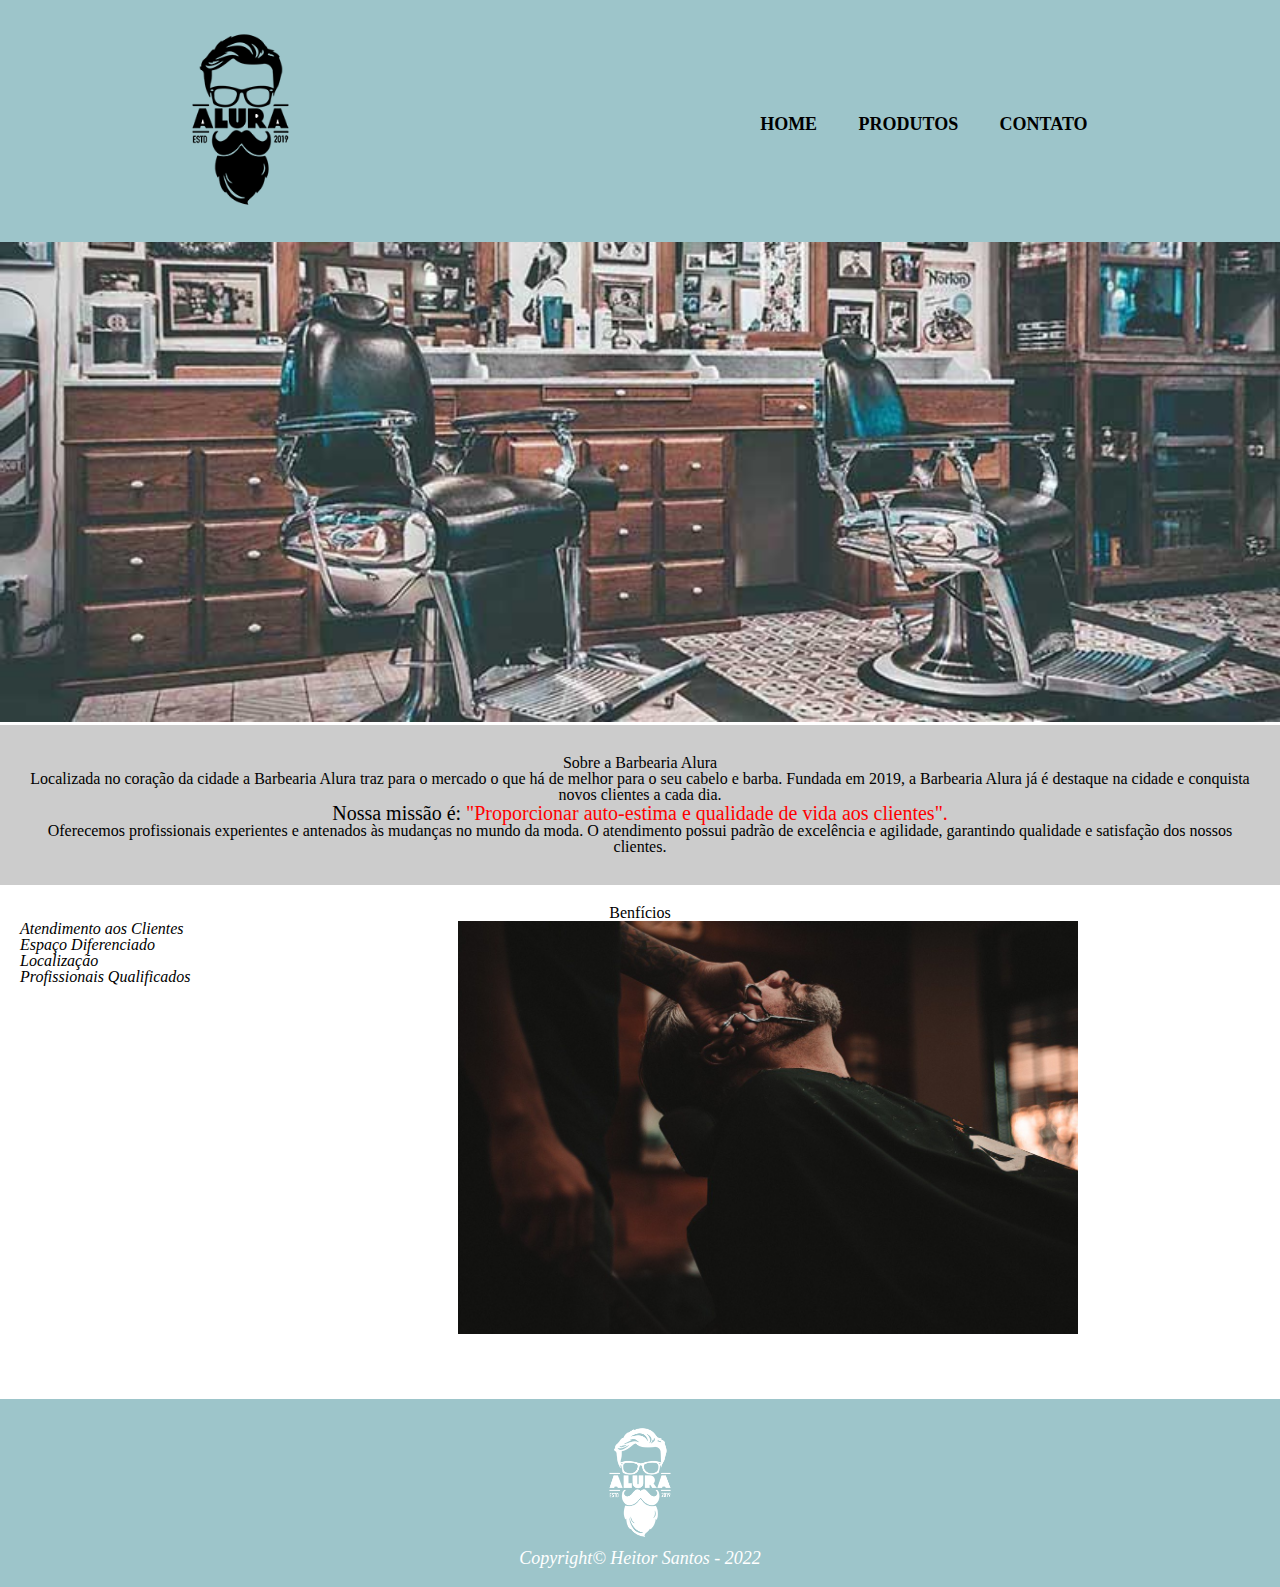
<file: index.html>
<!DOCTYPE html>
<html lang="pt-br">
  <head>
    <meta charset="UTF-8" />
    <meta http-equiv="X-UA-Compatible" content="IE=edge" />
    <meta name="viewport" content="width=device-width, initial-scale=1.0" />
    <link rel="stylesheet" href="reset.css">
    <link rel="stylesheet" href="style.css" />
    <title>Barbearia Alura</title>
  </head>
  <body>
    <header>
      <div class="box-index">
        <h1 className="logo-site">
          <img src="./images/logo.png" alt="Logo da Barbearia" />
        </h1>

        <nav>
          <ul>
            <li><a href="index.html">Home</a></li>
            <li><a href="produtos.html">Produtos</a></li>
            <li><a href="contato.html">Contato</a></li>
          </ul>
        </nav>
      </div>
    </header>

    <img src="./images/banner.jpg" alt="Imagem de uma Barbearia" id="banner" />

    <div class="principal">
      <h2 class="titulo-centralizado">Sobre a Barbearia Alura</h2>

      <p>
        Localizada no coração da cidade a <strong>Barbearia Alura</strong>
        traz para o mercado o que há de melhor para o seu cabelo e barba.
        Fundada em 2019, a Barbearia Alura já é destaque na cidade e conquista
        novos clientes a cada dia.
      </p>

      <p id="missao">
        <em
          >Nossa missão é:
          <strong class="strong-paragrafo"
            >"Proporcionar auto-estima e qualidade de vida aos
            clientes".</strong
          ></em
        >
      </p>

      <p>
        Oferecemos profissionais experientes e antenados às mudanças no mundo da
        moda. O atendimento possui padrão de excelência e agilidade, garantindo
        qualidade e satisfação dos nossos clientes.
      </p>
    </div>

    <div class="beneficios">
      <h3 class="titulo-centralizado">Benfícios</h3>
      <ul class="space">
        <li class="itens">Atendimento aos Clientes</li>
        <li class="itens">Espaço Diferenciado</li>
        <li class="itens">Localização</li>
        <li class="itens">Profissionais Qualificados</li>
      </ul>
      <img
        src="./images/beneficios.jpg"
        alt="Beneficios Barbearia"
        class="image-beneficios"
      />
    </div>

    <footer>
      <img src="images/logo-branco.png" alt="Logo Site" />
      <p class="copy-index">Copyright&copy Heitor Santos - 2022</p>
    </footer>
  </body>
</html>
</file>
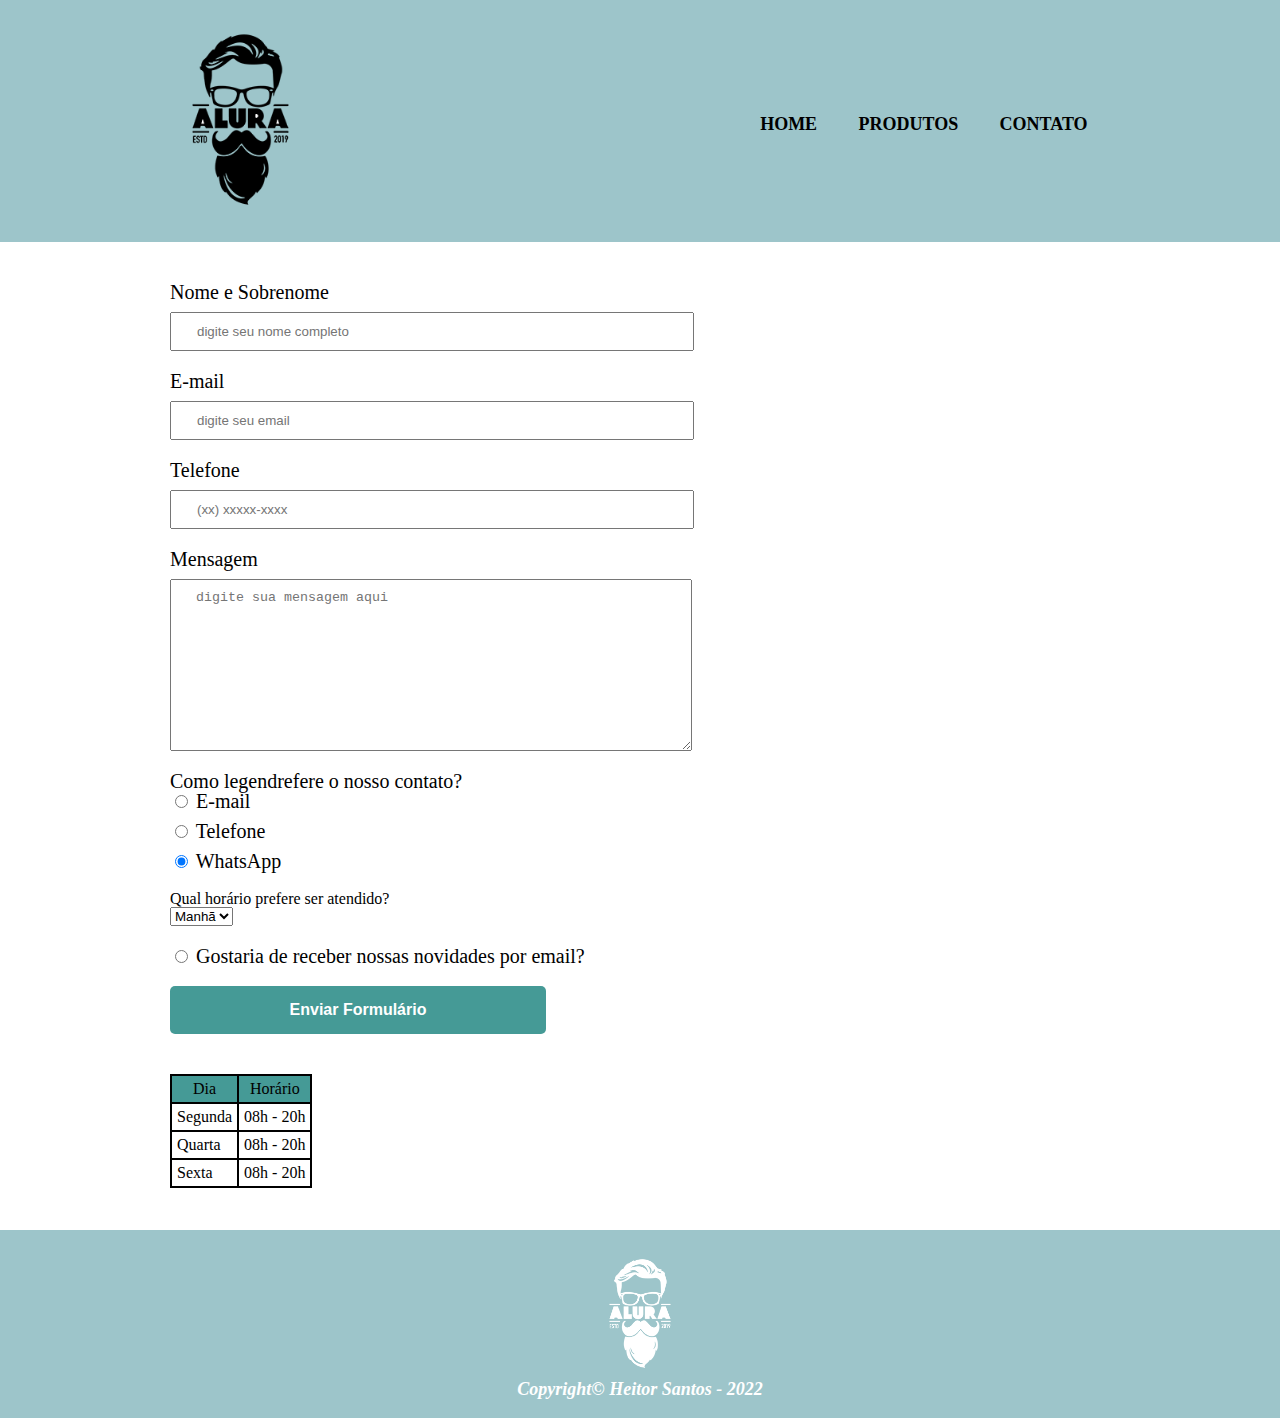
<file: contato.html>
<!DOCTYPE html>
<html lang="pt-br">
  <head>
    <meta charset="UTF-8" />
    <meta http-equiv="X-UA-Compatible" content="IE=edge" />
    <meta name="viewport" content="width=device-width, initial-scale=1.0" />
    <title>Contato - Barbearia Alura</title>
    <link rel="stylesheet" href="reset.css" />
    <link rel="stylesheet" href="contato.css" />
  </head>
  <body>
    <header>
      <div class="box">
        <h1 className="logo-site"><img src="./images/logo.png" alt="Logo da Barbearia"/></h1>

        <nav>
          <ul>
            <li><a href="index.html">Home</a></li>
            <li><a href="produtos.html">Produtos</a></li>
            <li><a href="contato.html">Contato</a></li>
          </ul>
        </nav>
      </div>
    </header>

    <main>
      <form>
        <label for="name"> Nome e Sobrenome </label>
        <input
          id="name"
          type="text"
          class="input-padrao"
          required
          placeholder="digite seu nome completo"
        />

        <label for="email">E-mail </label>
        <input
          type="email"
          id="email"
          class="input-padrao"
          required
          placeholder="digite seu email"
        />

        <label for="telefone"> Telefone </label>
        <input
          type="tel"
          id="telefone"
          class="input-padrao"
          required
          placeholder="(xx) xxxxx-xxxx"
        />

        <label for="mensagem">Mensagem</label>
        <textarea
          name="mensagem"
          id="mensagem"
          cols="60"
          rows="10"
          class="input-padrao"
          required
          placeholder="digite sua mensagem aqui"
        ></textarea>

        <fieldset>
          <legend>Como legendrefere o nosso contato?</p>
          <label for="email">
            <input type="radio" name="contato" id="email" />
            E-mail
          </label>

          <label for="telefone">
            <input type="radio" name="contato" id="telefone" />
            Telefone
          </label>

          <label for="whatsapp">
            <input type="radio" name="contato" id="whatsapp" checked />
            WhatsApp
          </label>
        </fieldset>

          <fieldset>
            <p>Qual horário prefere ser atendido?</p>
            <select name="atendimento" id="atendimento">
              <option value="manha">Manhã</option>
              <option value="tarde">Tarde</option>
              <option value="noite">Noite</option>
            </select>
          </fieldset>

          <label for="novidades" class="check-box">
            <input type="radio" id="novidades" />
            Gostaria de receber nossas novidades por email?
          </label>
        <input type="submit" value="Enviar Formulário" class="enviar"/>
      </form>

        <table>
          <thead>
            <tr>
              <th>Dia</th>
              <th>Horário</th>
            </tr>
          </thead>

         <tbody>
          <tr>
            <td>Segunda</td>
            <td>08h - 20h</td>
  
          </tr>
          <tr>
            <td>Quarta</td>
            <td>08h - 20h</td>
  
          </tr>
          <tr>
  
            <td>Sexta</td>
            <td>08h - 20h</td>
  
          </tr>
         </tbody>
  
        </table>
    </main>

    <footer>
      <img src="images/logo-branco.png" alt="Logo Site" />
      <p class="copy">Copyright&copy Heitor Santos - 2022</p>
    </footer>
  </body>
</html>
</file>
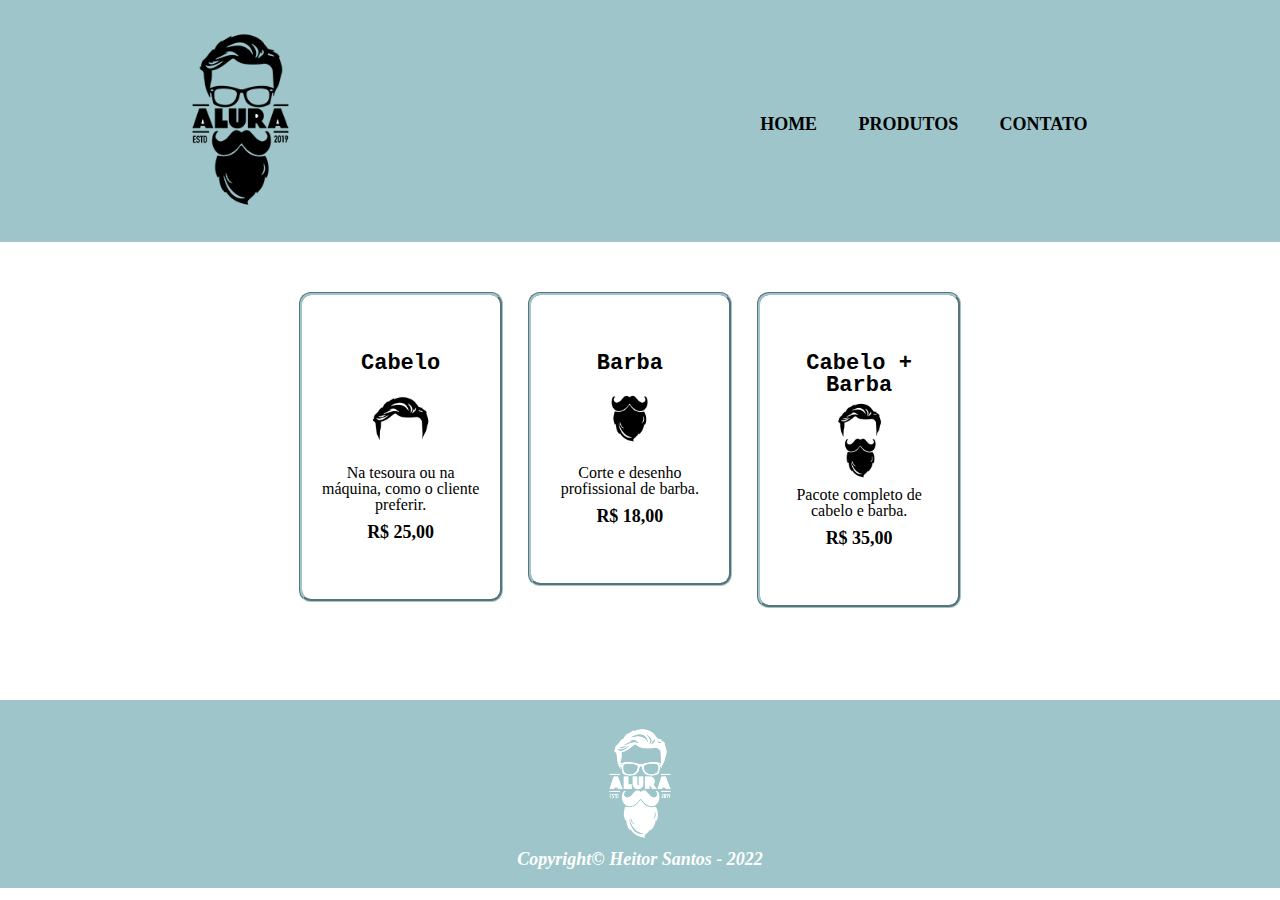
<file: produtos.html>
<!DOCTYPE html>
<html lang="pt-br">
  <head>
    <meta charset="UTF-8" />
    <meta http-equiv="X-UA-Compatible" content="IE=edge" />
    <meta name="viewport" content="width=device-width, initial-scale=1.0" />
    <title>Produtos- Barbearia Alura</title>
    <link rel="stylesheet" href="reset.css" />
    <link rel="stylesheet" href="produtos.css" />
  </head>
  <body>
    <header>
      <div class="box">
        <h1 className="logo-site"><img src="./images/logo.png" /></h1>

        <nav>
          <ul>
            <li><a href="index.html">Home</a></li>
            <li><a href="produtos.html">Produtos</a></li>
            <li><a href="contato.html">Contato</a></li>
          </ul>
        </nav>
      </div>
    </header>

    <main>
      <ul class="services">
        <li>
          <h2>Cabelo</h2>
          <img src="images/cabelo.jpg" alt="Cabelo" />
          <p>Na tesoura ou na máquina, como o cliente preferir.</p>
          <p class="price">R$ 25,00</p>
        </li>
        <li>
          <h2>Barba</h2>
          <img src="images/barba.jpg" alt="Barba" />
          <p>Corte e desenho profissional de barba.</p>
          <p class="price">R$ 18,00</p>
        </li>
        <li>
          <h2>Cabelo + Barba</h2>
          <img src="images/cabelo+barba.jpg" alt="Cabelo e Barba" />
          <p>Pacote completo de cabelo e barba.</p>
          <p class="price">R$ 35,00</p>
        </li>
      </ul>
    </main>

    <footer>
      <img src="images/logo-branco.png" alt="Logo Site">
      <p class="copy">Copyright&copy Heitor Santos - 2022</p>
    </footer>
  </body>
</html>
</file>
<file: style.css>
#missao {
  font-size: 20px;
}

header {
  background-color: rgb(157, 197, 202);
  padding: 20px 0;
}

header img {
  width: 15%;
}

.box-index {
  position: relative;
  width: 940px;
  margin: 0 auto;
}


p {
  text-align: center;
}

.titulo-centralizado {
  text-align: center;
}

.titulo-principal {
  padding-left: 20px;
}

em strong {
  color: red;
}

#banner {
  width: 100%;
}


.itens {
  font-size: 16px;
  font-style: italic;
}

.beneficios {
  background: white;
  padding: 20px;
}

h2 {
  text-align: center;
}

.principal {
  background: #CCCCCC;
  padding: 30px;
}

.space{
  display: inline-block;
  vertical-align: top;
  width: 20%;
  margin-right: 15%;
}

.image-beneficios {
  width: 50%;
  
}

nav {
  position: absolute;
  top: 95px;
  right: 0;
}
nav li {
  display: inline;
  margin: 0 0 0 15px;
}
nav a {
  text-transform: uppercase;
  color: black;
  font-weight: 600;
  font-size: 18px;
  margin-right: 1.4rem;
  text-decoration: none;
}

nav a:hover {
  color: aliceblue;
  background-color: rgb(125, 153, 156);
  padding: 4px 6px;
  border: none;
  border-radius: 5px;
}

footer {
  text-align: center;
  background-color: rgb(157, 197, 202);
  padding: 20px 0;
  margin-top: 42px;
}

footer img {
  width: 7%;
}

.copy-index {
  font-size: 18px;
  font-weight: 300;
  font-style: italic;
  color: white;
}
</file>
<file: contato.css>
* {
  height: auto;
}
header {
  background-color: rgb(157, 197, 202);
  padding: 20px 0;
}

header img {
  width: 15%;
}

.box {
  position: relative;
  width: 940px;
  margin: 0 auto;
}

nav {
  position: absolute;
  top: 95px;
  right: 0;
}
nav li {
  display: inline;
  margin: 0 0 0 15px;
}
nav a {
  text-transform: uppercase;
  color: black;
  font-weight: 600;
  font-size: 18px;
  margin-right: 1.4rem;
  text-decoration: none;
}

nav a:hover {
  color: aliceblue;
  background-color: rgb(125, 153, 156);
  padding: 4px 6px;
  border: none;
  border-radius: 5px;
}

main {
  width: 940px;
  margin: 0 auto;

}

form {
  margin: 40px 0;
  
}

form label, form legend {
  display: block;
  font-size: 20px;
  margin: 0 0 10px;
}

.input-padrao {
  display: block;
  margin: 0 0 20px;
  padding: 10px 25px;
  width: 50%;
}

footer {
  text-align: center;
  background-color: rgb(157, 197, 202);
  padding: 20px 0;
  margin-top: 42px;
}

footer img {
  width: 7%;
}

.check-box {
  margin: 20px 0;
}

.copy {
  font-size: 18px;
  font-weight: bolder;
  font-style: italic;
  color: white;
} 

.enviar {
  width: 40%;
  padding: 15px 0;
  background-color: #459a96;
  color: white;
  font-size: 16px;
  font-weight: bolder;
  border: none;
  border-radius: 5px;
  transition: 0.8s all;
  cursor: pointer;
}

.enviar:hover {
  background-color: #466067;
  transform: scale(1.04);
}

table {
  margin: 20px 0 40px;
}

thead {
  background: #459a96;
  color: black;
  font: bolder;
}

td, th {
  border: 2px solid;
  padding: 5px;
}
</file>
<file: produtos.css>
* {
  height: auto;
}
header {
  background-color: rgb(157, 197, 202);
  padding: 20px 0;
}

header img {
  width: 15%;
}

.box {
  position: relative;
  width: 940px;
  margin: 0 auto;
}

nav {
  position: absolute;
  top: 95px;
  right: 0;
}
nav li {
  display: inline;
  margin: 0 0 0 15px;
}
nav a {
  text-transform: uppercase;
  color: black;
  font-weight: 600;
  font-size: 18px;
  margin-right: 1.4rem;
  text-decoration: none;
}

nav a:hover {
  color: aliceblue;
  background-color: rgb(125, 153, 156);
  padding: 4px 6px;
  border: none;
  border-radius: 5px;
}

.services {
  width: 55%;
  margin: 0 auto;
  padding: 50px 0;
}

.services li {
  display: inline-block;
  text-align: center;
  width: 29%;
  vertical-align: top;
  padding: 58px 20px;
  margin: 0 1.5%;
  box-sizing: border-box;
  border: 3px groove rgb(157, 197, 202);
  border-radius: 12px;
}

.services li:hover {
  border-color: black;
}

.services li:active {
  border-color: rgb(7, 83, 145);
}


.services h2 {
  font-size: 22px;
  font-weight: bold;
  font-family: 'Courier', sans-serif;
}

.price {
  font-size: 18px;
  font-weight: 600;
  margin-top: 10px;
}

.services img {
  width: 55%;
}

footer {
  text-align: center;
  background-color: rgb(157, 197, 202);
  padding: 20px 0;
  margin-top: 42px;
}

footer img {
  width: 7%;
}

.copy {
  font-size: 18px;
  font-weight: bolder;
  font-style: italic;
  color: white;
}
</file>
